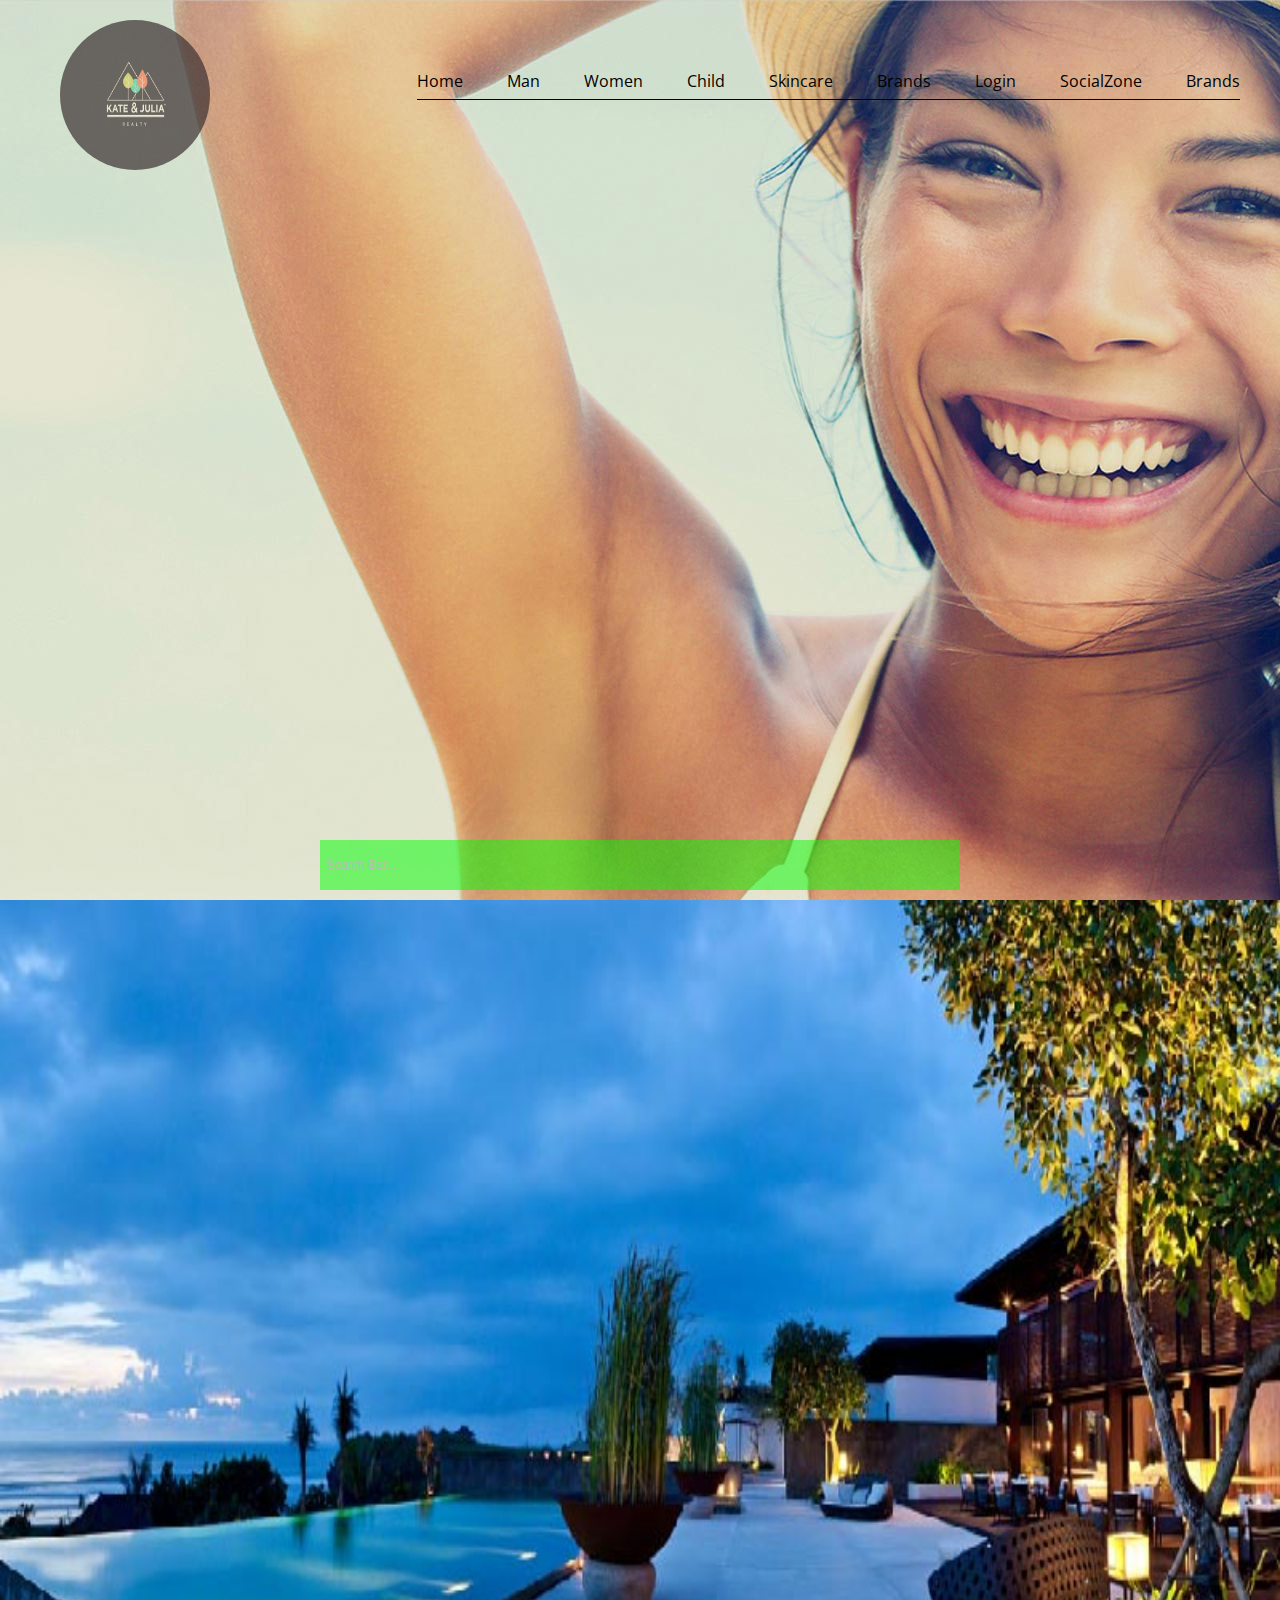
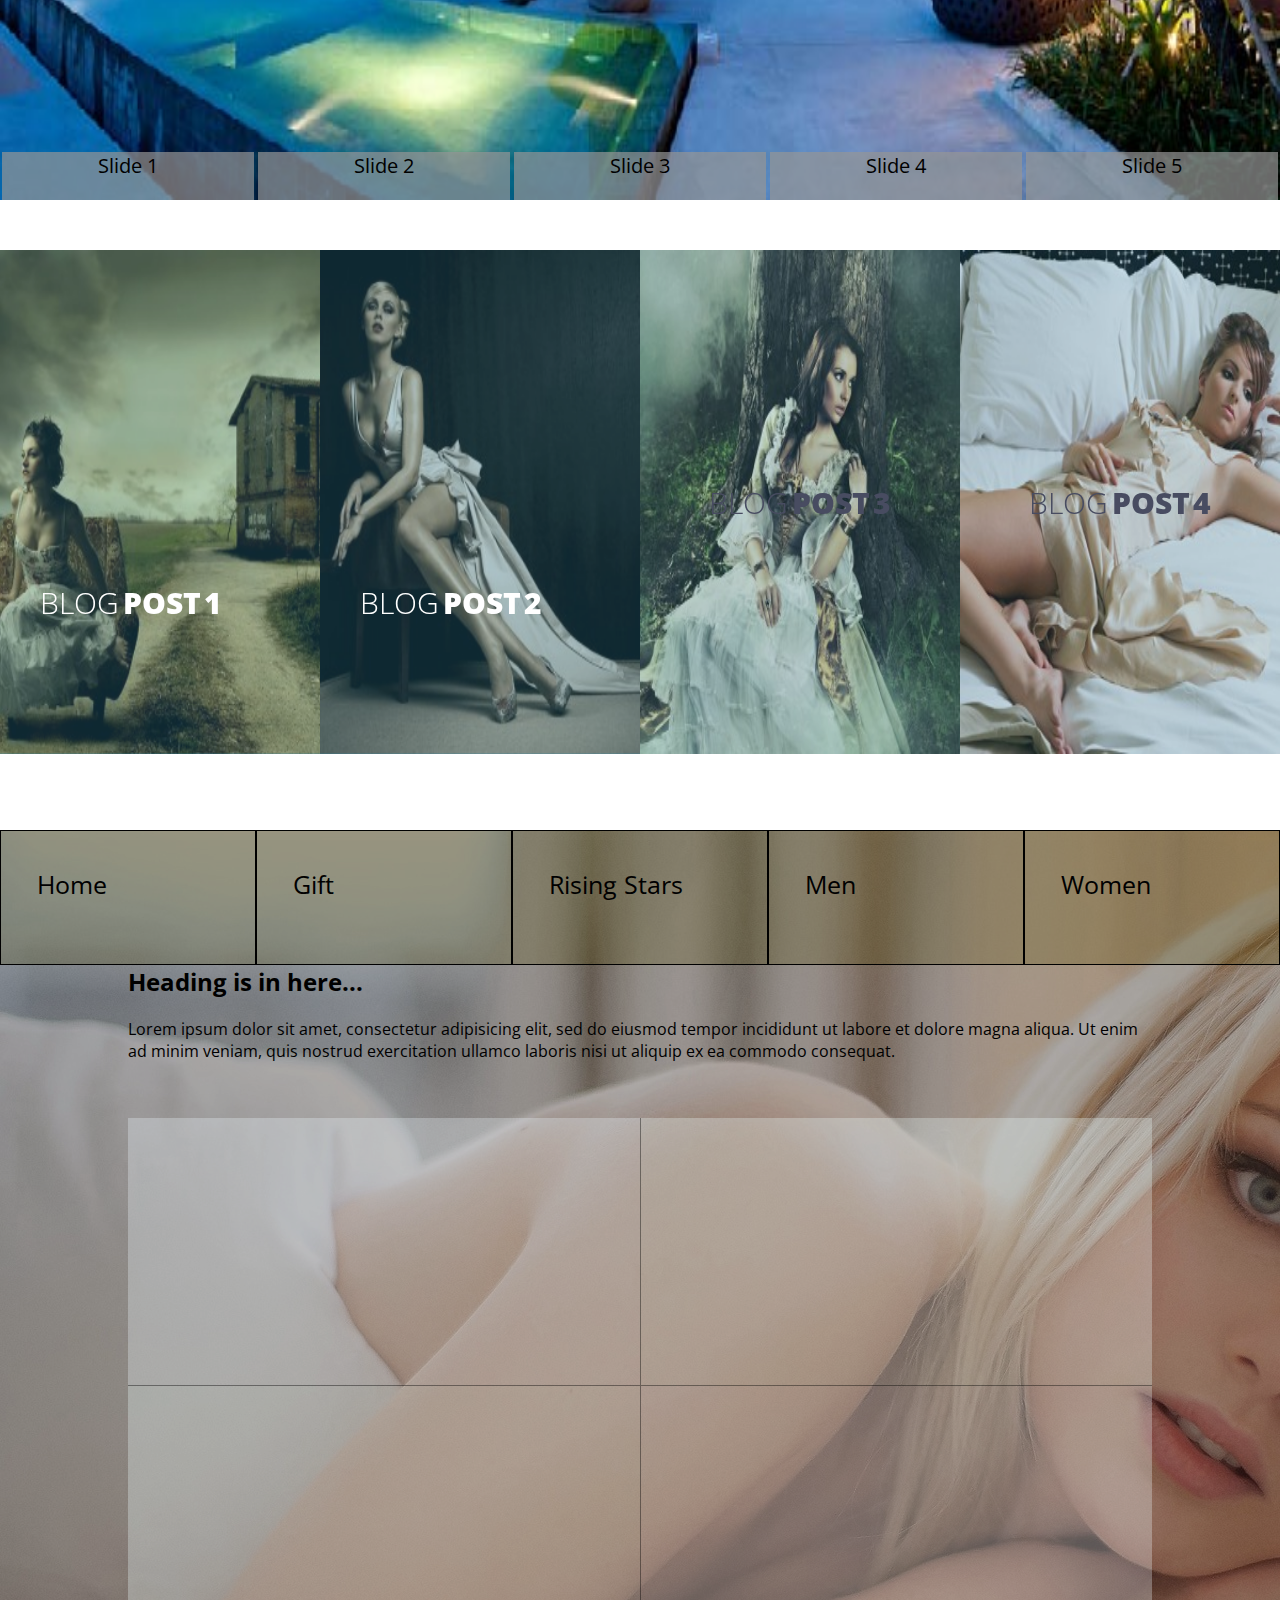
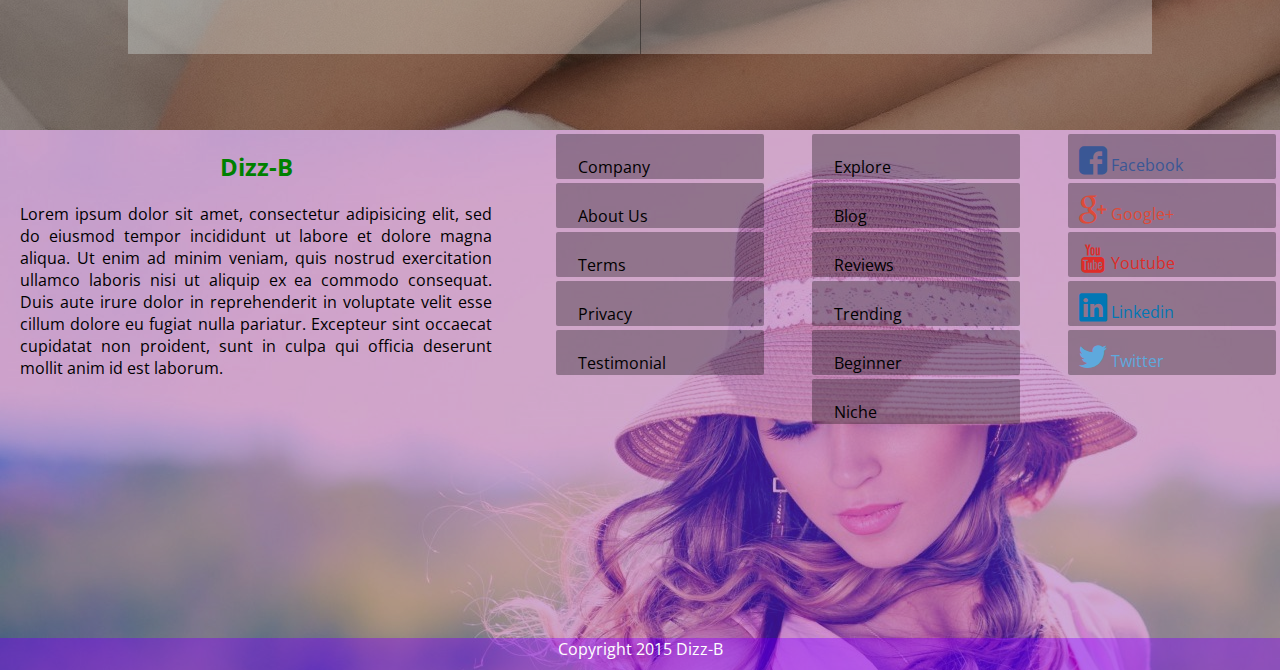
<file: index.html>
<!doctype html>
<html>
<head>
	<title>Test Design</title>
	<link href='http://fonts.googleapis.com/css?family=Open+Sans:300,400,700' rel='stylesheet' type='text/css'>
	<link href='http://fonts.googleapis.com/css?family=Pacifico:400' rel='stylesheet' type='text/css'>
  <link href='http://fonts.googleapis.com/css?family=Open+Sans' rel='stylesheet' type='text/css'>

  <link href='apis/normalize.css' rel='stylesheet' type='text/css'>
  <script type="text/javascript" src="apis/jquery.min.js"></script>
  <script type="text/javascript" src="apis/parallax/parallax.js"></script>

  <link rel="stylesheet" type="text/css" href="apis/blog page 3.css">

 <link rel="stylesheet" type="text/css" href="css/mainpage/mainpage.css">
 <link rel="stylesheet" type="text/css" href="css/mainpage/header.css">
  <link href='css/mainpage/page1-style.css' rel='stylesheet' type='text/css'>
  <link href='css/mainpage/page2-style.css' rel='stylesheet' type='text/css'>
  <link href='css/mainpage/page3-style.css' rel='stylesheet' type='text/css'>
  <link href='css/mainpage/page4-style.css' rel='stylesheet' type='text/css'>
  <link href='css/mainpage/page5-style.css' rel='stylesheet' type='text/css'>
  <link rel="stylesheet" type="text/css" href="MyIcons/flaticon.css">
  <link rel="stylesheet" type="text/css" href="MyIcons/flaticon2.css">
  <link rel="stylesheet" type="text/css" href="css/mainpage/page0-style.css">
  <script type="text/javascript" src="js/page0.js"></script>


</head>
<body>
      <div id="page0">
          <div id="page0-1">
             <form id="contact">
                <input type="text" id="name"placeholder="Name*"  /><br />
                <input type="email" id="email" placeholder="Email*" /><br />
                <input type="text" id="website" placeholder="Website*" /><br/>
                <textarea id="message" placeholder="Message*" rows="7" column="10" /></textarea><br />
                <input type="submit" id="submit" value="SEND LETTER" />
             </form>
          </div>
          <div id="page0-2">
               <img src="img/no.png" />
          </div>   
      </div>

      <div id="page1" >
        <header>
        <div id="page1-maxwidth">
            <div id="logo"><img src="img/logo/logo.jpg"></div>
            <nav id="navigation">
              <ul>
                <li><span>Home</span>
                   <ul>
                     <li><a href="#">Sub Menu</a></li>
                     <li><a href="#">Sub Menu</a></li>
                     <li><a href="#">Sub Menu</a></li>
                     <li><a href="#">Sub Menu</a></li>
                   </ul>
                </li>
                <li>Man</li>
                <li>Women</li>
                <li>Child</li>
                <li><span>Skincare</span>
                      <ul>
                       <li><a href="#">Sub Menu</a></li>
                       <li><a href="#">Sub Menu</a></li>
                       <li><a href="#">Sub Menu</a></li>
                       <li><a href="#">Sub Menu</a></li>
                     </ul>
                </li>
                <li>Brands</li>
                <li id="login">Login</li>
                <li>SocialZone</li>
                <li>Brands</li>
              </ul>
            </nav>

        </div>
        </header>

            <div id="search">
              <input type="search" class="search" value="  Search Bar..." name="some-name"/>
            </div>
      </div>


      <div id="page2" >
        <div id="main" >
            <div id="slideall">
                <div id="slider">
                    <div id="container">
                      <img id="appweakendimg" src="img/page2slider/1.jpg">
                      <img id="homeproductsimg" src="img/page2slider/2.jpg">
                      <img id="homefurnishimg" src="img/page2slider/3.jpg">
                      <img id="philipsimg" src="img/page2slider/4.jpg">
                      <img id="fashionsimg" src="img/page2slider/5.jpg">
                    </div>
                </div>
                <div id="link" style="display:flex;">
                  <div id="appweekend">Slide 1</div>
                  <div id="homeproducts">Slide 2</div>
                  <div id="homefurnish">Slide 3</div>
                  <div id="philips">Slide 4</div>
                  <div id="fashions">Slide 5</div>
                </div>
            </div>
        </div>
  
      </div>
      <div id="page3">
          
          <div id="page3-2">
            <div class="grid">
                    <figure class="effect-lily">
                      <img src="img/page3blog/1.jpg" alt="img1"/>
                      <figcaption>
                        <div>
                          <h2>Blog <span>Post 1</span></h2>
                          <p>The first blog post to be displayed...</p>
                        </div>
                        <a href="#">View more</a>
                      </figcaption>     
                    </figure>

                    <figure class="effect-lily">
                      <img src="img/page3blog/2.jpg" alt="img1"/>
                      <figcaption>
                        <div>
                          <h2>Blog <span>Post 2</span></h2>
                          <p>The second blog post to be displayed...</p>
                        </div>
                        <a href="#">View more</a>
                      </figcaption>     
                    </figure>

                    <figure class="effect-sadie">
                      <img src="img/page3blog/3.jpg" alt="img03"/>
                      <figcaption>
                        <h2>Blog <span>Post 3</span></h2>
                        <p>The third blog post to be displayed...</p>
                        <a href="#">View more</a>
                      </figcaption>     
                    </figure>

                     <figure class="effect-sadie">
                      <img src="img/page3blog/4.jpg" alt="img4"/>
                      <figcaption>
                        <h2>Blog <span>Post 4</span></h2>
                        <p>The fourth blog post to be displayed...</p>
                        <a href="#">View more</a>
                      </figcaption>     
                  </figure>
              </div>
          </div>

      </div>


      <div id="page4">

          <div id="page4-1">
            <div id="page4-1-1">Home</div>
            <div id="page4-1-2">Gift</div>
            <div id="page4-1-3">Rising Stars</div>
            <div id="page4-1-4">Men</div>
            <div id="page4-1-5">Women</div>
          </div>
          <div class="width">
             <div id="page4-2">
                  <h2>Heading is in here...</h2>

                  <p>Lorem ipsum dolor sit amet, consectetur adipisicing elit, sed do eiusmod
                  tempor incididunt ut labore et dolore magna aliqua. Ut enim ad minim veniam,
                  quis nostrud exercitation ullamco laboris nisi ut aliquip ex ea commodo
                  consequat.</p>

            </div>
         
         

          <div id="page4-3">


              <table >
                <tr >

                   <td style="width:50%;height:50%;background-color:rgba(240,248,255,0.3);border-right:1px solid rgba(0,0,0,0.4)"></td>
                   <td style="width:50%;height:50%;background-color:rgba(240,255,255,0.3);"></td>

                </tr>
                <tr >

                   <td style="width:50%;height:50%;background-color:rgba(240,255,255,0.3);border-top:1px solid rgba(0,0,0,0.4);border-right:1px solid rgba(0,0,0,0.4)"></td>
                   <td style="width:50%;height:50%;background-color:rgba(240,248,255,0.3);border-top:1px solid rgba(0,0,0,0.4)"></td>

                </tr>
               </table>  


          </div>
          </div>
      </div>


      <div id="page5">
          <div id="footer">
            <div id="page5-1">
              <h2 >Dizz-B</h2>
              <p >Lorem ipsum dolor sit amet, consectetur adipisicing elit, sed do eiusmod
              tempor incididunt ut labore et dolore magna aliqua. Ut enim ad minim veniam,
              quis nostrud exercitation ullamco laboris nisi ut aliquip ex ea commodo
              consequat. Duis aute irure dolor in reprehenderit in voluptate velit esse
              cillum dolore eu fugiat nulla pariatur. Excepteur sint occaecat cupidatat non
              proident, sunt in culpa qui officia deserunt mollit anim id est laborum.</p>
            </div>

            <div id="page5-2">

              <ul>
                <li >Company</li>
                <li>About Us</li>
                <li>Terms</li>
                <li>Privacy</li>
                <li>Testimonial</li>
              </ul>

            </div>

            <div id="page5-3">

              <ul >
                <li>Explore</li>
                <li>Blog</li>
                <li>Reviews</li>
                <li>Trending</li>
                <li>Beginner</li>
                <li>Niche</li>
              </ul>

            </div>

            <div id="page5-4">

              <ul >
      
                <li class="flaticon2-facebook29" style="color:#3A5795">  Facebook</li>
                <li class="flaticon2-google116" style="color:#DD4B39">  Google+</li>
                <li class="flaticon2-youtube18" style="color:#DE2C28">  Youtube</li>
                <li class="flaticon2-linkedin12" style="color:#0177B5">  Linkedin</li>
                <li class="flaticon2-twitter1" style="color:#5EA9DD">  Twitter</li>
              </ul>

            </div>
         </div>

          <div id="page5-5">
            Copyright 2015 Dizz-B
          </div>
      </div>
	    
</body>
<script type="text/javascript" src="js/page2slider.js"></script>
</html>
</file>
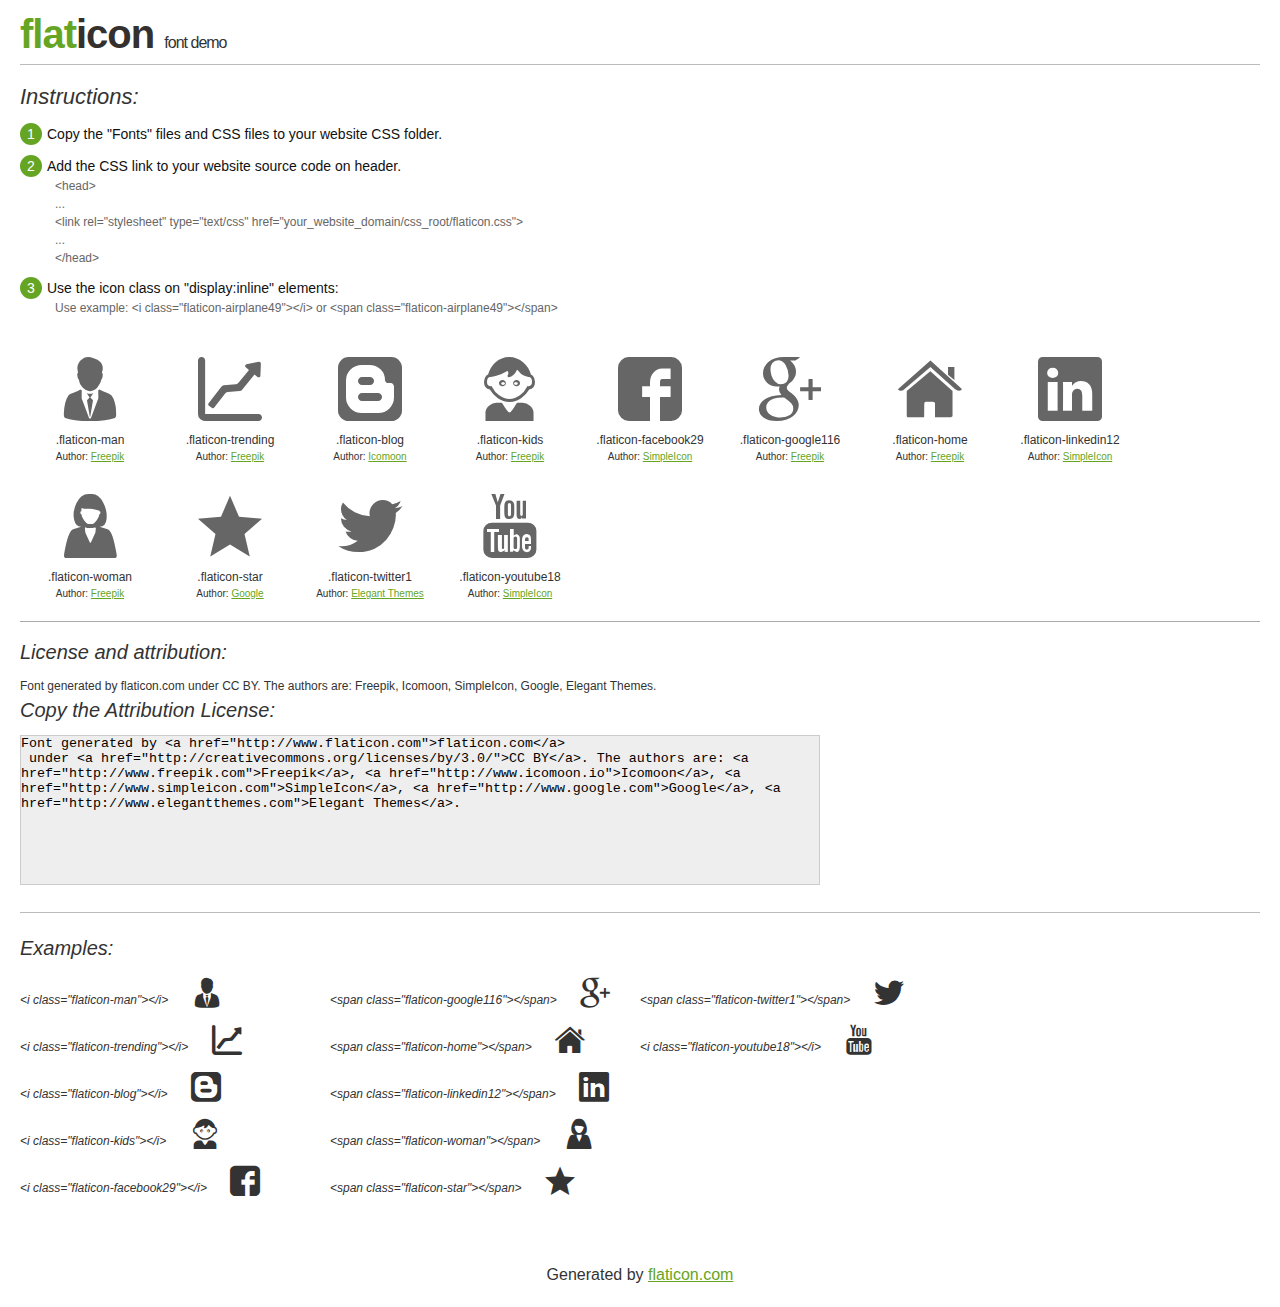
<file: MyIcons/flaticon.html>
<!DOCTYPE html>
<html>

<head>
    <title>Flaticon WebFont</title>
    <link rel="stylesheet" type="text/css" href="flaticon.css">
    <meta charset="UTF-8">
    <style>
    body {
        font-family: sans-serif;
        line-height: 1.5;
        font-size: 16px;
        padding: 20px;
        color:#333;
    }
    * {
        -moz-box-sizing: border-box;
        -webkit-box-sizing: border-box;
        box-sizing: border-box;
        margin: 0;
        padding: 0;
    }
    [class^="flaticon-"]:before, [class*=" flaticon-"]:before, [class^="flaticon-"]:after, [class*=" flaticon-"]:after {
        font-family: Flaticon;
        font-size: 30px;
        font-style: normal;
        margin-left: 20px;
        color: #333;
    }
    .image p {
		font-size: 12px;
		margin: 0px;
		clear: none;
		width: 300px;
		line-height: 40px;
	}
    .text {
        float: left;
        font-size:14px;
        margin-top: 15px;
    }
    .text ul {
        margin-left:0px;
        color:#111;
        margin-bottom:20px;
    }
    .text .ex {
        font-size:12px;
        color:#666;
        margin-left:35px;
        display:block;
    }
    .text ul li {
        margin-top:10px;
        list-style:none;
    }
    .num {
        background:#66A523;
        color:#fff;
        border-radius:20px;
        padding:1px;
        display:inline-block;
        width:22px;
        height:22px;
        text-align:center;
        margin-right: 5px;
    }
    .text ul strong {
        font-weight:normal;
        color:#000;
    }
    .image {
        width: 280px;
        float: left;
        margin-bottom: 15px;
        margin-right: 30px;
    }
    #glyphs {
        clear: both;
    }
    .image p:nth-child(even) i {
        clear: none;
    }
    .glyph {
        display: inline-block;
        width: 120px;
        margin: 10px;
        text-align: center;
        vertical-align: top;
        background: #FFF;
    }
    .glyph .glyph-icon {
        padding: 10px;
        display: block;
        font-family:"Flaticon";
        font-size: 64px;
        line-height: 1;
    }
    .glyph .glyph-icon:before {
        font-size: 64px;
        color: #666;
        margin-left: 0;
    }
    .class-name {
        font-size: 12px;
    }
    .author-name {
		font-size: 10px;
	}
	a{
		color: #66A523;
	}
    .instructions {
        font-style:italic;
        font-size:22px;
        margin-bottom:10px;
    }
    .iconsuse {
        font-size:22px;
        font-style:italic;
        padding-top:20px;
        margin-top:20px;
        border-top:1px solid #bbb;
    }
    .usetitle {
        margin-bottom: 10px;
        font-size: 20px;
        font-style: italic;
    }
    .class-name:last-child {
        font-size: 10px;
        color:#888;
    }
    .class-name:last-child a {
        font-size: 10px;
        color:#555;
    }
    .class-name:last-child a:hover {
        color:#66A523;
    }
    .glyph > input {
        display: block;
        width: 100px;
        margin: 5px auto;
        text-align: center;
        font-size: 12px;
        cursor: text;
    }
    .glyph > input.icon-input {
        font-family:"Flaticon";
        font-size: 16px;
        margin-bottom: 10px;
    }
    h1.logo {
        font-size: 40px;
        letter-spacing: -1px;
        margin-top: -16px;
        text-transform: lowercase;
        border-bottom:1px solid #bbb;
    }
    h1.logo strong {
        font-size: 16px;
        font-family:sans-serif;
        font-weight:normal;
        color:#333;
    }
    h1.logo a {
        color:#34302d;
        text-decoration: none;
    }
    h1.logo a span {
        color:#66A523;
    }
    #footer {
        padding-top:40px;
        clear:both;
        text-align:center;
    }
    #footer a {
        color:#66A523;
    }
    textarea {
		margin: 0px;
		width: 800px;
		height: 150px;
		border: 1px solid #CCC;
		resize: none;
		background: #EEE;
    }
    .author-link, .attrDiv a{
    	font-size: 12px;
    	color: #333;
    	text-decoration: none;
    }
    .external {
    	display: block;
    }
    .attrDiv {
		font-size: 12px;
	}
    .attribution {
        border-top: 1px solid #AAA;
        margin: 10px 0;
        padding-top: 15px;
    }
    </style>
</head>

<body>
    <header>
        <h1 class="logo">
            <a href="http://www.flaticon.com">
                <span>FLAT</span>ICON</a>
            <strong>Font Demo</strong>
        </h1>
    </header>

    <section class="demo">
        <div class="text">

            <div class="instructions">Instructions:</div>

            <ul>
                <li>
                    <p>
                        <span class="num">1</span>Copy the "Fonts" files and CSS files to your website CSS folder.
                </li>
                <li>
                    <p>
                        <span class="num">2</span>Add the CSS link to your website source code on header.
                        <br />
                        <span class="ex">&lt;head&gt;
                            <br/>...
                            <br/>&lt;link rel="stylesheet" type="text/css" href="your_website_domain/css_root/flaticon.css"&gt;
                            <br/>...
                            <br/>&lt;/head&gt;</span>
                </li>

                <li>
                    <p>
                        <span class="num">3</span>Use the icon class on "display:inline" elements:
                        <br />
                        <span class="ex">Use example: &lt;i class=&quot;flaticon-airplane49&quot;&gt;&lt;/i&gt; or &lt;span class=&quot;flaticon-airplane49&quot;&gt;&lt;/span&gt;</span>
                </li>
            </ul>
        </div>

    </section>

    <section id="glyphs"><div class="glyph">
		<div class="glyph-icon flaticon-man"></div>
		<div class="class-name">.flaticon-man</div><div class="author-name">Author: <a href="http://www.flaticon.com/free-icon/man-in-suit-and-tie_3729">Freepik</a></div></div><div class="glyph">
		<div class="glyph-icon flaticon-trending"></div>
		<div class="class-name">.flaticon-trending</div><div class="author-name">Author: <a href="http://www.flaticon.com/free-icon/ascending-line-graphic-of-business-stats_60504">Freepik</a></div></div><div class="glyph">
		<div class="glyph-icon flaticon-blog"></div>
		<div class="class-name">.flaticon-blog</div><div class="author-name">Author: <a href="http://www.flaticon.com/free-icon/blogger-logo-in-a-rounded-square_24220">Icomoon</a></div></div><div class="glyph">
		<div class="glyph-icon flaticon-kids"></div>
		<div class="class-name">.flaticon-kids</div><div class="author-name">Author: <a href="http://www.flaticon.com/free-icon/child-with-black-t-shirt_56964">Freepik</a></div></div><div class="glyph">
		<div class="glyph-icon flaticon-facebook29"></div>
		<div class="class-name">.flaticon-facebook29</div><div class="author-name">Author: <a href="http://www.flaticon.com/free-icon/facebook-logo_33702">SimpleIcon</a></div></div><div class="glyph">
		<div class="glyph-icon flaticon-google116"></div>
		<div class="class-name">.flaticon-google116</div><div class="author-name">Author: <a href="http://www.flaticon.com/free-icon/google-plus-logo_59490">Freepik</a></div></div><div class="glyph">
		<div class="glyph-icon flaticon-home"></div>
		<div class="class-name">.flaticon-home</div><div class="author-name">Author: <a href="http://www.flaticon.com/free-icon/home-page_2144">Freepik</a></div></div><div class="glyph">
		<div class="glyph-icon flaticon-linkedin12"></div>
		<div class="class-name">.flaticon-linkedin12</div><div class="author-name">Author: <a href="http://www.flaticon.com/free-icon/linkedin-logo_34405">SimpleIcon</a></div></div><div class="glyph">
		<div class="glyph-icon flaticon-woman"></div>
		<div class="class-name">.flaticon-woman</div><div class="author-name">Author: <a href="http://www.flaticon.com/free-icon/female-user-management_70554">Freepik</a></div></div><div class="glyph">
		<div class="glyph-icon flaticon-star"></div>
		<div class="class-name">.flaticon-star</div><div class="author-name">Author: <a href="http://www.flaticon.com/free-icon/mark-as-favorite-star_60973">Google</a></div></div><div class="glyph">
		<div class="glyph-icon flaticon-twitter1"></div>
		<div class="class-name">.flaticon-twitter1</div><div class="author-name">Author: <a href="http://www.flaticon.com/free-icon/twitter-logo-silhouette_8800">Elegant Themes</a></div></div><div class="glyph">
		<div class="glyph-icon flaticon-youtube18"></div>
		<div class="class-name">.flaticon-youtube18</div><div class="author-name">Author: <a href="http://www.flaticon.com/free-icon/youtube-logo_33671">SimpleIcon</a></div></div></section>

<section class="attribution">

	<div class="usetitle">License and attribution:</div><div class="attrDiv">Font generated by <a href="http://www.flaticon.com">flaticon.com</a>
 under <a href="http://creativecommons.org/licenses/by/3.0/">CC BY</a>. The authors are: <a href="http://www.freepik.com">Freepik</a>, <a href="http://www.icomoon.io">Icomoon</a>, <a href="http://www.simpleicon.com">SimpleIcon</a>, <a href="http://www.google.com">Google</a>, <a href="http://www.elegantthemes.com">Elegant Themes</a>.</div><div class="usetitle">Copy the Attribution License:</div>

<textarea onclick="this.focus();this.select();">Font generated by &lt;a href=&quot;http://www.flaticon.com&quot;&gt;flaticon.com&lt;/a&gt;
 under &lt;a href=&quot;http://creativecommons.org/licenses/by/3.0/&quot;&gt;CC BY&lt;/a&gt;. The authors are: &lt;a href=&quot;http://www.freepik.com&quot;&gt;Freepik&lt;/a&gt;, &lt;a href=&quot;http://www.icomoon.io&quot;&gt;Icomoon&lt;/a&gt;, &lt;a href=&quot;http://www.simpleicon.com&quot;&gt;SimpleIcon&lt;/a&gt;, &lt;a href=&quot;http://www.google.com&quot;&gt;Google&lt;/a&gt;, &lt;a href=&quot;http://www.elegantthemes.com&quot;&gt;Elegant Themes&lt;/a&gt;.</textarea>

</section>

<section class="iconsuse">
    	<div class="usetitle">Examples:</div>
		<div class="image"><p>&lt;i class=&quot;flaticon-man&quot;&gt;&lt;/i&gt; <i class="flaticon-man"></i></p><p>&lt;i class=&quot;flaticon-trending&quot;&gt;&lt;/i&gt; <i class="flaticon-trending"></i></p><p>&lt;i class=&quot;flaticon-blog&quot;&gt;&lt;/i&gt; <i class="flaticon-blog"></i></p><p>&lt;i class=&quot;flaticon-kids&quot;&gt;&lt;/i&gt; <i class="flaticon-kids"></i></p><p>&lt;i class=&quot;flaticon-facebook29&quot;&gt;&lt;/i&gt; <i class="flaticon-facebook29"></i></p></div><div class="image"><p>&lt;span class=&quot;flaticon-google116&quot;&gt;&lt;/span&gt; <span class="flaticon-google116"></span></p><p>&lt;span class=&quot;flaticon-home&quot;&gt;&lt;/span&gt; <span class="flaticon-home"></span></p><p>&lt;span class=&quot;flaticon-linkedin12&quot;&gt;&lt;/span&gt; <span class="flaticon-linkedin12"></span></p><p>&lt;span class=&quot;flaticon-woman&quot;&gt;&lt;/span&gt; <span class="flaticon-woman"></span></p><p>&lt;span class=&quot;flaticon-star&quot;&gt;&lt;/span&gt; <span class="flaticon-star"></span></p></div><div class="image"><p>&lt;span class=&quot;flaticon-twitter1&quot;&gt;&lt;/span&gt; <span class="flaticon-twitter1"></span></p><p>&lt;i class=&quot;flaticon-youtube18&quot;&gt;&lt;/i&gt; <i class="flaticon-youtube18"></i></p></div>
</section>
<div id="footer">
    <div>Generated by <a href="http://www.flaticon.com">flaticon.com</a>
    </div>
</div>
	</body>
</html>
</file>
<file: apis/blog page 3.css>
.grid {
	position: relative;
	list-style: none;
	text-align: center;
}

/* Common style */
.grid figure {
	margin: 0;
	position: relative;
	float: left;
	overflow: hidden;
	width: 25%;
	height: 100%;
	background: #3085a3;
	text-align: center;
	cursor: pointer;
}

.grid figure img {
	position: relative;
	display: block;
	min-height: 100%;
	max-width: 100%;
	opacity: 0.8;
}

.grid figure figcaption {
	padding: 2em;
	color: #fff;
	text-transform: uppercase;
	font-size: 1.25em;
	-webkit-backface-visibility: hidden;
	backface-visibility: hidden;
}

.grid figure figcaption::before,
.grid figure figcaption::after {
	pointer-events: none;
}

.grid figure figcaption,
.grid figure figcaption > a {
	position: absolute;
	top: 0;
	left: 0;
	width: 100%;
	height: 100%;
}

/* Anchor will cover the whole item by default */
/* For some effects it will show as a button */
.grid figure figcaption > a {
	z-index: 1000;
	text-indent: 200%;
	white-space: nowrap;
	font-size: 0;
	opacity: 0;
}

.grid figure h2 {
	word-spacing: -0.15em;
	font-weight: 300;
}

.grid figure h2 span {
	font-weight: 800;
}

.grid figure h2,
.grid figure p {
	margin: 0;
}

.grid figure p {
	letter-spacing: 1px;
	font-size: 68.5%;
}

/* Individual effects */

/*---------------*/
/***** Lily *****/
/*---------------*/

figure.effect-lily img {
	max-width: none;
	width: -webkit-calc(100% + 50px);
	width: calc(100% + 50px);
	opacity: 0.7;
	-webkit-transition: opacity 0.35s, -webkit-transform 0.35s;
	transition: opacity 0.35s, transform 0.35s;
	-webkit-transform: translate3d(-40px,0, 0);
	transform: translate3d(-40px,0,0);
}

figure.effect-lily figcaption {
	text-align: left;
}

figure.effect-lily figcaption > div {
	position: absolute;
	bottom: 0;
	left: 0;
	padding: 2em;
	width: 100%;
	height: 50%;
}

figure.effect-lily h2,
figure.effect-lily p {
	-webkit-transform: translate3d(0,40px,0);
	transform: translate3d(0,40px,0);
}

figure.effect-lily h2 {
	-webkit-transition: -webkit-transform 0.35s;
	transition: transform 0.35s;
}

figure.effect-lily p {
	color: rgba(255,255,255,0.8);
	opacity: 0;
	-webkit-transition: opacity 0.2s, -webkit-transform 0.35s;
	transition: opacity 0.2s, transform 0.35s;
}

figure.effect-lily:hover img,
figure.effect-lily:hover p {
	opacity: 1;
}

figure.effect-lily:hover img,
figure.effect-lily:hover h2,
figure.effect-lily:hover p {
	-webkit-transform: translate3d(0,0,0);
	transform: translate3d(0,0,0);
}

figure.effect-lily:hover p {
	-webkit-transition-delay: 0.05s;
	transition-delay: 0.05s;
	-webkit-transition-duration: 0.35s;
	transition-duration: 0.35s;
}

/*---------------*/
/***** Sadie *****/
/*---------------*/

figure.effect-sadie figcaption::before {
	position: absolute;
	top: 0;
	left: 0;
	width: 100%;
	height: 100%;
	background: -webkit-linear-gradient(top, rgba(72,76,97,0) 0%, rgba(72,76,97,0.8) 75%);
	background: linear-gradient(to bottom, rgba(72,76,97,0) 0%, rgba(72,76,97,0.8) 75%);
	content: '';
	opacity: 0;
	-webkit-transform: translate3d(0,50%,0);
	transform: translate3d(0,50%,0);
}

figure.effect-sadie h2 {
	position: absolute;
	top: 50%;
	left: 0;
	width: 100%;
	color: #484c61;
	-webkit-transition: -webkit-transform 0.35s, color 0.35s;
	transition: transform 0.35s, color 0.35s;
	-webkit-transform: translate3d(0,-50%,0);
	transform: translate3d(0,-50%,0);
}

figure.effect-sadie figcaption::before,
figure.effect-sadie p {
	-webkit-transition: opacity 0.35s, -webkit-transform 0.35s;
	transition: opacity 0.35s, transform 0.35s;
}

figure.effect-sadie p {
	position: absolute;
	bottom: 0;
	left: 0;
	padding: 2em;
	width: 100%;
	opacity: 0;
	-webkit-transform: translate3d(0,10px,0);
	transform: translate3d(0,10px,0);
}

figure.effect-sadie:hover h2 {
	color: #fff;
	-webkit-transform: translate3d(0,-50%,0) translate3d(0,-40px,0);
	transform: translate3d(0,-50%,0) translate3d(0,-40px,0);
}

figure.effect-sadie:hover figcaption::before ,
figure.effect-sadie:hover p {
	opacity: 1;
	-webkit-transform: translate3d(0,0,0);
	transform: translate3d(0,0,0);
}

/*---------------*/
/***** Roxy *****/
/*---------------*/

figure.effect-roxy {
	background: -webkit-linear-gradient(45deg, #ff89e9 0%, #05abe0 100%);
	background: linear-gradient(45deg, #ff89e9 0%,#05abe0 100%);
}

figure.effect-roxy img {
	max-width: none;
	width: -webkit-calc(100% + 60px);
	width: calc(100% + 60px);
	-webkit-transition: opacity 0.35s, -webkit-transform 0.35s;
	transition: opacity 0.35s, transform 0.35s;
	-webkit-transform: translate3d(-50px,0,0);
	transform: translate3d(-50px,0,0);
}

figure.effect-roxy figcaption::before {
	position: absolute;
	top: 30px;
	right: 30px;
	bottom: 30px;
	left: 30px;
	border: 1px solid #fff;
	content: '';
	opacity: 0;
	-webkit-transition: opacity 0.35s, -webkit-transform 0.35s;
	transition: opacity 0.35s, transform 0.35s;
	-webkit-transform: translate3d(-20px,0,0);
	transform: translate3d(-20px,0,0);
}

figure.effect-roxy figcaption {
	padding: 3em;
	text-align: left;
}

figure.effect-roxy h2 {
	padding: 30% 0 10px 0;
}

figure.effect-roxy p {
	opacity: 0;
	-webkit-transition: opacity 0.35s, -webkit-transform 0.35s;
	transition: opacity 0.35s, transform 0.35s;
	-webkit-transform: translate3d(-10px,0,0);
	transform: translate3d(-10px,0,0);
}

figure.effect-roxy:hover img {
	opacity: 0.7;
	-webkit-transform: translate3d(0,0,0);
	transform: translate3d(0,0,0);
}

figure.effect-roxy:hover figcaption::before,
figure.effect-roxy:hover p {
	opacity: 1;
	-webkit-transform: translate3d(0,0,0);
	transform: translate3d(0,0,0);
}

/*---------------*/
/***** Bubba *****/
/*---------------*/

figure.effect-bubba {
	background: #9e5406;
}

figure.effect-bubba img {
	opacity: 0.7;
	-webkit-transition: opacity 0.35s;
	transition: opacity 0.35s;
}

figure.effect-bubba:hover img {
	opacity: 0.4;
}

figure.effect-bubba figcaption::before,
figure.effect-bubba figcaption::after {
	position: absolute;
	top: 30px;
	right: 30px;
	bottom: 30px;
	left: 30px;
	content: '';
	opacity: 0;
	-webkit-transition: opacity 0.35s, -webkit-transform 0.35s;
	transition: opacity 0.35s, transform 0.35s;
}

figure.effect-bubba figcaption::before {
	border-top: 1px solid #fff;
	border-bottom: 1px solid #fff;
	-webkit-transform: scale(0,1);
	transform: scale(0,1);
}

figure.effect-bubba figcaption::after {
	border-right: 1px solid #fff;
	border-left: 1px solid #fff;
	-webkit-transform: scale(1,0);
	transform: scale(1,0);
}

figure.effect-bubba h2 {
	padding-top: 30%;
	-webkit-transition: -webkit-transform 0.35s;
	transition: transform 0.35s;
	-webkit-transform: translate3d(0,-20px,0);
	transform: translate3d(0,-20px,0);
}

figure.effect-bubba p {
	padding: 20px 2.5em;
	opacity: 0;
	-webkit-transition: opacity 0.35s, -webkit-transform 0.35s;
	transition: opacity 0.35s, transform 0.35s;
	-webkit-transform: translate3d(0,20px,0);
	transform: translate3d(0,20px,0);
}

figure.effect-bubba:hover figcaption::before,
figure.effect-bubba:hover figcaption::after {
	opacity: 1;
	-webkit-transform: scale(1);
	transform: scale(1);
}

figure.effect-bubba:hover h2,
figure.effect-bubba:hover p {
	opacity: 1;
	-webkit-transform: translate3d(0,0,0);
	transform: translate3d(0,0,0);
}

/*---------------*/
/***** Romeo *****/
/*---------------*/

figure.effect-romeo {
	-webkit-perspective: 1000px;
	perspective: 1000px;
}

figure.effect-romeo img {
	-webkit-transition: opacity 0.35s, -webkit-transform 0.35s;
	transition: opacity 0.35s, transform 0.35s;
	-webkit-transform: translate3d(0,0,300px);
	transform: translate3d(0,0,300px);
}

figure.effect-romeo:hover img {
	opacity: 0.6;
	-webkit-transform: translate3d(0,0,0);
	transform: translate3d(0,0,0);
}

figure.effect-romeo figcaption::before,
figure.effect-romeo figcaption::after {
	position: absolute;
	top: 50%;
	left: 50%;
	width: 80%;
	height: 1px;
	background: #fff;
	content: '';
	-webkit-transition: opacity 0.35s, -webkit-transform 0.35s;
	transition: opacity 0.35s, transform 0.35s;
	-webkit-transform: translate3d(-50%,-50%,0);
	transform: translate3d(-50%,-50%,0);
}

figure.effect-romeo:hover figcaption::before {
	opacity: 0.5;
	-webkit-transform: translate3d(-50%,-50%,0) rotate(45deg);
	transform: translate3d(-50%,-50%,0) rotate(45deg);
}

figure.effect-romeo:hover figcaption::after {
	opacity: 0.5;
	-webkit-transform: translate3d(-50%,-50%,0) rotate(-45deg);
	transform: translate3d(-50%,-50%,0) rotate(-45deg);
}

figure.effect-romeo h2,
figure.effect-romeo p {
	position: absolute;
	top: 50%;
	left: 0;
	width: 100%;
	-webkit-transition: -webkit-transform 0.35s;
	transition: transform 0.35s;
}

figure.effect-romeo h2 {
	-webkit-transform: translate3d(0,-50%,0) translate3d(0,-150%,0);
	transform: translate3d(0,-50%,0) translate3d(0,-150%,0);
}

figure.effect-romeo p {
	padding: 0.25em 2em;
	-webkit-transform: translate3d(0,-50%,0) translate3d(0,150%,0);
	transform: translate3d(0,-50%,0) translate3d(0,150%,0);
}

figure.effect-romeo:hover h2 {
	-webkit-transform: translate3d(0,-50%,0) translate3d(0,-100%,0);
	transform: translate3d(0,-50%,0) translate3d(0,-100%,0);
}

figure.effect-romeo:hover p {
	-webkit-transform: translate3d(0,-50%,0) translate3d(0,100%,0);
	transform: translate3d(0,-50%,0) translate3d(0,100%,0);
}

/*---------------*/
/***** Layla *****/
/*---------------*/

figure.effect-layla {
	background: #18a367;
}

figure.effect-layla img {
	height: 390px;
}

figure.effect-layla figcaption {
	padding: 3em;
}

figure.effect-layla figcaption::before,
figure.effect-layla figcaption::after {
	position: absolute;
	content: '';
	opacity: 0;
}

figure.effect-layla figcaption::before {
	top: 50px;
	right: 30px;
	bottom: 50px;
	left: 30px;
	border-top: 1px solid #fff;
	border-bottom: 1px solid #fff;
	-webkit-transform: scale(0,1);
	transform: scale(0,1);
	-webkit-transform-origin: 0 0;
	transform-origin: 0 0;
}

figure.effect-layla figcaption::after {
	top: 30px;
	right: 50px;
	bottom: 30px;
	left: 50px;
	border-right: 1px solid #fff;
	border-left: 1px solid #fff;
	-webkit-transform: scale(1,0);
	transform: scale(1,0);
	-webkit-transform-origin: 100% 0;
	transform-origin: 100% 0;
}

figure.effect-layla h2 {
	padding-top: 26%;
	-webkit-transition: -webkit-transform 0.35s;
	transition: transform 0.35s;
}

figure.effect-layla p {
	padding: 0.5em 2em;
	text-transform: none;
	opacity: 0;
	-webkit-transform: translate3d(0,-10px,0);
	transform: translate3d(0,-10px,0);
}

figure.effect-layla img,
figure.effect-layla h2 {
	-webkit-transform: translate3d(0,-30px,0);
	transform: translate3d(0,-30px,0);
}

figure.effect-layla img,
figure.effect-layla figcaption::before,
figure.effect-layla figcaption::after,
figure.effect-layla p {
	-webkit-transition: opacity 0.35s, -webkit-transform 0.35s;
	transition: opacity 0.35s, transform 0.35s;
}

figure.effect-layla:hover img {
	opacity: 0.7;
	-webkit-transform: translate3d(0,0,0);
	transform: translate3d(0,0,0);
}

figure.effect-layla:hover figcaption::before,
figure.effect-layla:hover figcaption::after {
	opacity: 1;
	-webkit-transform: scale(1);
	transform: scale(1);
}

figure.effect-layla:hover h2,
figure.effect-layla:hover p {
	opacity: 1;
	-webkit-transform: translate3d(0,0,0);
	transform: translate3d(0,0,0);
}

figure.effect-layla:hover figcaption::after,
figure.effect-layla:hover h2,
figure.effect-layla:hover p,
figure.effect-layla:hover img {
	-webkit-transition-delay: 0.15s;
	transition-delay: 0.15s;
}

/*---------------*/
/***** Honey *****/
/*---------------*/

figure.effect-honey {
	background: #4a3753;
}

figure.effect-honey img {
	opacity: 0.9;
	-webkit-transition: opacity 0.35s;
	transition: opacity 0.35s;
}

figure.effect-honey:hover img {
	opacity: 0.5;
}

figure.effect-honey figcaption::before {
	position: absolute;
	bottom: 0;
	left: 0;
	width: 100%;
	height: 10px;
	background: #fff;
	content: '';
	-webkit-transform: translate3d(0,10px,0);
	transform: translate3d(0,10px,0);
}

figure.effect-honey h2 {
	position: absolute;
	bottom: 0;
	left: 0;
	padding: 1em 1.5em;
	width: 100%;
	text-align: left;
	-webkit-transform: translate3d(0,-30px,0);
	transform: translate3d(0,-30px,0);
}

figure.effect-honey h2 i {
	font-style: normal;
	opacity: 0;
	-webkit-transition: opacity 0.35s, -webkit-transform 0.35s;
	transition: opacity 0.35s, transform 0.35s;
	-webkit-transform: translate3d(0,-30px,0);
	transform: translate3d(0,-30px,0);
}

figure.effect-honey figcaption::before,
figure.effect-honey h2 {
	-webkit-transition: -webkit-transform 0.35s;
	transition: transform 0.35s;
}

figure.effect-honey:hover figcaption::before,
figure.effect-honey:hover h2,
figure.effect-honey:hover h2 i {
	opacity: 1;
	-webkit-transform: translate3d(0,0,0);
	transform: translate3d(0,0,0);
}

/*---------------*/
/***** Oscar *****/
/*---------------*/

figure.effect-oscar {
	background: -webkit-linear-gradient(45deg, #22682a 0%, #9b4a1b 40%, #3a342a 100%);
	background: linear-gradient(45deg, #22682a 0%,#9b4a1b 40%,#3a342a 100%);
}

figure.effect-oscar img {
	opacity: 0.9;
	-webkit-transition: opacity 0.35s;
	transition: opacity 0.35s;
}

figure.effect-oscar figcaption {
	padding: 3em;
	background-color: rgba(58,52,42,0.7);
	-webkit-transition: background-color 0.35s;
	transition: background-color 0.35s;
}

figure.effect-oscar figcaption::before {
	position: absolute;
	top: 30px;
	right: 30px;
	bottom: 30px;
	left: 30px;
	border: 1px solid #fff;
	content: '';
}

figure.effect-oscar h2 {
	margin: 20% 0 10px 0;
	-webkit-transition: -webkit-transform 0.35s;
	transition: transform 0.35s;
	-webkit-transform: translate3d(0,100%,0);
	transform: translate3d(0,100%,0);
}

figure.effect-oscar figcaption::before,
figure.effect-oscar p {
	opacity: 0;
	-webkit-transition: opacity 0.35s, -webkit-transform 0.35s;
	transition: opacity 0.35s, transform 0.35s;
	-webkit-transform: scale(0);
	transform: scale(0);
}

figure.effect-oscar:hover h2 {
	-webkit-transform: translate3d(0,0,0);
	transform: translate3d(0,0,0);
}

figure.effect-oscar:hover figcaption::before,
figure.effect-oscar:hover p {
	opacity: 1;
	-webkit-transform: scale(1);
	transform: scale(1);
}

figure.effect-oscar:hover figcaption {
	background-color: rgba(58,52,42,0);
}

figure.effect-oscar:hover img {
	opacity: 0.4;
}

/*---------------*/
/***** Marley *****/
/*---------------*/

figure.effect-marley figcaption {
	text-align: right;
}

figure.effect-marley h2,
figure.effect-marley p {
	position: absolute;
	right: 30px;
	left: 30px;
	padding: 10px 0;
}


figure.effect-marley p {
	bottom: 30px;
	line-height: 1.5;
	-webkit-transform: translate3d(0,100%,0);
	transform: translate3d(0,100%,0);
}

figure.effect-marley h2 {
	top: 30px;
	-webkit-transition: -webkit-transform 0.35s;
	transition: transform 0.35s;
	-webkit-transform: translate3d(0,20px,0);
	transform: translate3d(0,20px,0);
}

figure.effect-marley:hover h2 {
	-webkit-transform: translate3d(0,0,0);
	transform: translate3d(0,0,0);
}

figure.effect-marley h2::after {
	position: absolute;
	top: 100%;
	left: 0;
	width: 100%;
	height: 4px;
	background: #fff;
	content: '';
	-webkit-transform: translate3d(0,40px,0);
	transform: translate3d(0,40px,0);
}

figure.effect-marley h2::after,
figure.effect-marley p {
	opacity: 0;
	-webkit-transition: opacity 0.35s, -webkit-transform 0.35s;
	transition: opacity 0.35s, transform 0.35s;
}

figure.effect-marley:hover h2::after,
figure.effect-marley:hover p {
	opacity: 1;
	-webkit-transform: translate3d(0,0,0);
	transform: translate3d(0,0,0);
}

/*---------------*/
/***** Ruby *****/
/*---------------*/

figure.effect-ruby {
	background-color: #17819c;
}

figure.effect-ruby img {
	opacity: 0.7;
	-webkit-transition: opacity 0.35s, -webkit-transform 0.35s;
	transition: opacity 0.35s, transform 0.35s;
	-webkit-transform: scale(1.15);
	transform: scale(1.15);
}

figure.effect-ruby:hover img {
	opacity: 0.5;
	-webkit-transform: scale(1);
	transform: scale(1);
}

figure.effect-ruby h2 {
	margin-top: 20%;
	-webkit-transition: -webkit-transform 0.35s;
	transition: transform 0.35s;
	-webkit-transform: translate3d(0,20px,0);
	transform: translate3d(0,20px,0);
}

figure.effect-ruby p {
	margin: 1em 0 0;
	padding: 3em;
	border: 1px solid #fff;
	opacity: 0;
	-webkit-transition: opacity 0.35s, -webkit-transform 0.35s;
	transition: opacity 0.35s, transform 0.35s;
	-webkit-transform: translate3d(0,20px,0) scale(1.1);
	transform: translate3d(0,20px,0) scale(1.1);
} 

figure.effect-ruby:hover h2 {
	-webkit-transform: translate3d(0,0,0);
	transform: translate3d(0,0,0);
}

figure.effect-ruby:hover p {
	opacity: 1;
	-webkit-transform: translate3d(0,0,0) scale(1);
	transform: translate3d(0,0,0) scale(1);
}

/*---------------*/
/***** Milo *****/
/*---------------*/

figure.effect-milo {
	background: #2e5d5a;
}

figure.effect-milo img {
	max-width: none;
	width: -webkit-calc(100% + 60px);
	width: calc(100% + 60px);
	opacity: 1;
	-webkit-transition: opacity 0.35s, -webkit-transform 0.35s;
	transition: opacity 0.35s, transform 0.35s;
	-webkit-transform: translate3d(-30px,0,0) scale(1.12);
	transform: translate3d(-30px,0,0) scale(1.12);
	-webkit-backface-visibility: hidden;
	backface-visibility: hidden;
}

figure.effect-milo:hover img {
	opacity: 0.5;
	-webkit-transform: translate3d(0,0,0) scale(1);
	transform: translate3d(0,0,0) scale(1);
}

figure.effect-milo h2 {
	position: absolute;
	right: 0;
	bottom: 0;
	padding: 1em 1.2em;
}

figure.effect-milo p {
	padding: 0 10px 0 0;
	width: 50%;
	border-right: 1px solid #fff;
	text-align: right;
	opacity: 0;
	-webkit-transition: opacity 0.35s, -webkit-transform 0.35s;
	transition: opacity 0.35s, transform 0.35s;
	-webkit-transform: translate3d(-40px,0,0);
	transform: translate3d(-40px,0,0);
}

figure.effect-milo:hover p {
	opacity: 1;
	-webkit-transform: translate3d(0,0,0);
	transform: translate3d(0,0,0);
}

/*---------------*/
/***** Dexter *****/
/*---------------*/

figure.effect-dexter {
	background: -webkit-linear-gradient(top, rgba(37,141,200,1) 0%, rgba(104,60,19,1) 100%);
	background: linear-gradient(to bottom, rgba(37,141,200,1) 0%,rgba(104,60,19,1) 100%); 
}

figure.effect-dexter img {
	-webkit-transition: opacity 0.35s;
	transition: opacity 0.35s;
}

figure.effect-dexter:hover img {
	opacity: 0.4;
}

figure.effect-dexter figcaption::after {
	position: absolute;
	right: 30px;
	bottom: 30px;
	left: 30px;
	height: -webkit-calc(50% - 30px);
	height: calc(50% - 30px);
	border: 7px solid #fff;
	content: '';
	-webkit-transition: -webkit-transform 0.35s;
	transition: transform 0.35s;
	-webkit-transform: translate3d(0,-100%,0);
	transform: translate3d(0,-100%,0);
}

figure.effect-dexter:hover figcaption::after {
	-webkit-transform: translate3d(0,0,0);
	transform: translate3d(0,0,0);
}

figure.effect-dexter figcaption {
	padding: 3em;
	text-align: left;
}

figure.effect-dexter p {
	position: absolute;
	right: 60px;
	bottom: 60px;
	left: 60px;
	opacity: 0;
	-webkit-transition: opacity 0.35s, -webkit-transform 0.35s;
	transition: opacity 0.35s, transform 0.35s;
	-webkit-transform: translate3d(0,-100px,0);
	transform: translate3d(0,-100px,0);
}

figure.effect-dexter:hover p {
	opacity: 1;
	-webkit-transform: translate3d(0,0,0);
	transform: translate3d(0,0,0);
}

/*---------------*/
/***** Sarah *****/
/*---------------*/

figure.effect-sarah {
	background: #42b078;
}

figure.effect-sarah img {
	max-width: none;
	width: -webkit-calc(100% + 20px);
	width: calc(100% + 20px);
	-webkit-transition: opacity 0.35s, -webkit-transform 0.35s;
	transition: opacity 0.35s, transform 0.35s;
	-webkit-transform: translate3d(-10px,0,0);
	transform: translate3d(-10px,0,0);
	-webkit-backface-visibility: hidden;
	backface-visibility: hidden;
}

figure.effect-sarah:hover img {
	opacity: 0.4;
	-webkit-transform: translate3d(0,0,0);
	transform: translate3d(0,0,0);
}

figure.effect-sarah figcaption {
	text-align: left;
}

figure.effect-sarah h2 {
	position: relative;
	overflow: hidden;
	padding: 0.5em 0;
}

figure.effect-sarah h2::after {
	position: absolute;
	bottom: 0;
	left: 0;
	width: 100%;
	height: 3px;
	background: #fff;
	content: '';
	-webkit-transition: -webkit-transform 0.35s;
	transition: transform 0.35s;
	-webkit-transform: translate3d(-100%,0,0);
	transform: translate3d(-100%,0,0);
}

figure.effect-sarah:hover h2::after {
	-webkit-transform: translate3d(0,0,0);
	transform: translate3d(0,0,0);
}

figure.effect-sarah p {
	padding: 1em 0;
	opacity: 0;
	-webkit-transition: opacity 0.35s, -webkit-transform 0.35s;
	transition: opacity 0.35s, transform 0.35s;
	-webkit-transform: translate3d(100%,0,0);
	transform: translate3d(100%,0,0);
}

figure.effect-sarah:hover p {
	opacity: 1;
	-webkit-transform: translate3d(0,0,0);
	transform: translate3d(0,0,0);
}

/*---------------*/
/***** Zoe *****/
/*---------------*/

figure.effect-zoe figcaption {
	top: auto;
	bottom: 0;
	padding: 1em;
	height: 3.75em;
	background: #fff;
	color: #3c4a50;
	-webkit-transition: -webkit-transform 0.35s;
	transition: transform 0.35s;
	-webkit-transform: translate3d(0,100%,0);
	transform: translate3d(0,100%,0);
}

figure.effect-zoe h2 {
	float: left;
}

figure.effect-zoe p.icon-links a {
	float: right;
	color: #3c4a50;
	font-size: 1.4em;
}

figure.effect-zoe:hover p.icon-links a:hover,
figure.effect-zoe:hover p.icon-links a:focus {
	color: #252d31;
}

figure.effect-zoe p.description {
	position: absolute;
	bottom: 8em;
	padding: 2em;
	color: #fff;
	text-transform: none;
	font-size: 90%;
	opacity: 0;
	-webkit-transition: opacity 0.35s;
	transition: opacity 0.35s;
	-webkit-backface-visibility: hidden; /* Fix for Chrome 37.0.2062.120 (Mac) */
}

figure.effect-zoe h2,
figure.effect-zoe p.icon-links a {
	-webkit-transition: -webkit-transform 0.35s;
	transition: transform 0.35s;
	-webkit-transform: translate3d(0,200%,0);
	transform: translate3d(0,200%,0);
}

figure.effect-zoe p.icon-links a span::before {
	display: inline-block;
	padding: 8px 10px;
	font-family: 'feathericons';
	speak: none;
	-webkit-font-smoothing: antialiased;
	-moz-osx-font-smoothing: grayscale;
}

.icon-eye::before {
	content: '\e000';
}

.icon-paper-clip::before {
	content: '\e001';
}

.icon-heart::before {
	content: '\e024';
}

figure.effect-zoe h2 {
	display: inline-block;
}

figure.effect-zoe:hover p.description {
	opacity: 1;
}

figure.effect-zoe:hover figcaption,
figure.effect-zoe:hover h2,
figure.effect-zoe:hover p.icon-links a {
	-webkit-transform: translate3d(0,0,0);
	transform: translate3d(0,0,0);
}

figure.effect-zoe:hover h2 {
	-webkit-transition-delay: 0.05s;
	transition-delay: 0.05s;
}

figure.effect-zoe:hover p.icon-links a:nth-child(3) {
	-webkit-transition-delay: 0.1s;
	transition-delay: 0.1s;
}

figure.effect-zoe:hover p.icon-links a:nth-child(2) {
	-webkit-transition-delay: 0.15s;
	transition-delay: 0.15s;
}

figure.effect-zoe:hover p.icon-links a:first-child {
	-webkit-transition-delay: 0.2s;
	transition-delay: 0.2s;
}

/*---------------*/
/***** Chico *****/
/*---------------*/

figure.effect-chico img {
	-webkit-transition: opacity 0.35s, -webkit-transform 0.35s;
	transition: opacity 0.35s, transform 0.35s;
	-webkit-transform: scale(1.12);
	transform: scale(1.12);
}

figure.effect-chico:hover img {
	opacity: 0.5;
	-webkit-transform: scale(1);
	transform: scale(1);
}

figure.effect-chico figcaption {
	padding: 3em;
}

figure.effect-chico figcaption::before {
	position: absolute;
	top: 30px;
	right: 30px;
	bottom: 30px;
	left: 30px;
	border: 1px solid #fff;
	content: '';
	-webkit-transform: scale(1.1);
	transform: scale(1.1);
}

figure.effect-chico figcaption::before,
figure.effect-chico p {
	opacity: 0;
	-webkit-transition: opacity 0.35s, -webkit-transform 0.35s;
	transition: opacity 0.35s, transform 0.35s;
}

figure.effect-chico h2 {
	padding: 20% 0 20px 0;
}

figure.effect-chico p {
	margin: 0 auto;
	max-width: 200px;
	-webkit-transform: scale(1.5);
	transform: scale(1.5);
}

figure.effect-chico:hover figcaption::before,
figure.effect-chico:hover p {
	opacity: 1;
	-webkit-transform: scale(1);
	transform: scale(1);
}

@media screen and (max-width: 50em) {
	.content {
		padding: 0 10px;
		text-align: center;
	}
	.grid figure {
		display: inline-block;
		float: none;
		margin: 10px auto;
		width: 100%;
	}
}
</file>
<file: css/mainpage/mainpage.css>
*{
	box-sizing:	border-box;
	height: 100%;
	font-family: 'Open Sans', sans-serif;

}

body{
	/*max-width: 1400px;
	max-height: 900px;*/
	margin: auto;
	background-color: black;
}

a{
	text-decoration: none;	
}
</file>
<file: css/mainpage/header.css>
header{
	width: 100%;
	height:150;
}

#logo{
	width: 200px;
	height: 200px;
	float: left;
	z-index: -11;
	padding: 20px;
}

#logo img{
	width: 150px;
	height: 150px !important;
	border-radius: 50%;
	opacity: 0.7;
}

#page1-maxwidth{
	max-width: 1200px;
	margin: auto;
}

#navigation{
	position: relative;
	height: 100px;
	margin-right:0px; 
	display: inline-block;
	border-bottom: 1px solid black;
	float: right;
}

#navigation ul{
  margin: 0px;
  position: relative;
  bottom: 0px;
  list-style: none;
  height: 100%;
  padding: 0px;
}
#navigation ul li{
	display: inline-block;
	position: relative;
	padding: 20px;
	padding-top: 70px;
	height: 100%;

}

#navigation ul li:hover{
	background-color: rgba(0,180,180,0.3);
	cursor: pointer;
}

#navigation ul li:nth-child(1) {
    padding-left: 0;
}
#navigation ul li:nth-last-child(1) {
    padding-right: 0;
}

#navigation ul li > ul {
	top: 100%;
	left: 0;
	position: absolute;
	visibility: hidden;
	width: 300px;
}

#navigation ul li:hover > ul{
	visibility: visible;
}


#navigation li ul li{
	padding: 20px !important;
	height: 60px !important;
	width: 300px;
	background-color: rgba(180,180,180,0.5);
}

#navigation li ul li:hover{
	
	background-color: rgba(180,180,180,0.7);
}
</file>
<file: css/mainpage/page1-style.css>
#page1{
	height: 100%;
	background-image: url("../../img/mainpage/page1.jpg");
	overflow: hidden;
}

#search {
	width:50%;
	height:50px;
	position:relative;
	bottom: 60px;
	left:25%;
	background-color:rgba(0,255,0,0.5);
	z-index: 2;
}

.search{
	height: 100%;
	line-height: 100%;
	width: 100%;
	padding: 0px;
	border:none;
	box-sizing: border-box;
	background-color: transparent;
	line-height: 100%;
	bottom: 10px;
}


#navigation {
	z-index: 3;
}
</file>
<file: css/mainpage/page2-style.css>
#page2{
	height: 100%;
	background-image: url("../../img/mainpage/page2.jpg");
	overflow: hidden;
}


#page2 img{
	width:100%;
}

div#main{
	background-color: pink;
}
div#slider{
	overflow: hidden;
}

div#container img{
	width: 20%;
	float: left;
}

div#container {
	z-index: 5;
	width: 500%;
	position: relative;
}

#slideall{
	position: relative;
	overflow: hidden;
	background-color: yellow;
}

#link{
	z-index: 10;
	height: 50px;
	position:relative;
	top: -50px;

}

#link div{
	width:25%;
	height:50px;
	border:2px;
	margin: 2px;
	background-color: rgba(150,150,150,0.7);
	text-align: center;
	font-size: 20px;
}


#link div:hover{
	background-color: rgba(150,150,150,1);
	cursor: pointer;
}
</file>
<file: css/mainpage/page3-style.css>
#page3{
	height: 70%;
	background-color: white;
	overflow: hidden;
}


#page3-2 {
	width:100%;
	height: 80%;
	margin-top: 50px;
	margin-bottom: 50px;
}
</file>
<file: css/mainpage/page4-style.css>
#page4{
	height: 100%;
	background-image: url("../../img/mainpage/page4.jpg");
	overflow: hidden;
}

/*#page4 * {
	height: auto;
}*/

#page4-1 {
	display:flex;
	height: 15%;
	background-color: rgba(50,40,0,0.5);
	width: 100%;
	margin: auto;
}

#page4-1 div:hover {
	background-color: rgba(50,40,0,0.2);
	cursor: pointer;
}

#page4-1 div {
	padding:2.8%;
	font-size: 25px;
}


.width{
	width: 100%;
	height: 85%;
	background-color: rgba(50,40,30,0.4);
}

#page4-1 div {
	width: 20%;
	border: 1px solid black;
}
#page4-2 {
	height:20%;
	width: 80%;
	margin: auto;
}

#page4-2 p,h2{
	height: auto;
	/*padding: 5px;*/
}

#page4-2 h2{
	height: auto;
	margin-top: 0px;
}

#page4-3 {
	height: 70%;
	margin: auto;
}

#page4-3 table {
	margin: auto;
}


#page4-3 >table{
	width:80%;
}
#page4-3 >table tr{
	height:50%;
}
</file>
<file: css/mainpage/page5-style.css>
#page5{
	height: 60%;
	background-image: url("../../img/mainpage/page5.jpg");
	overflow: hidden;
	position: relative;
}

#footer {
	display: flex;
	width: 100%;
	background-color: rgba(138, 43, 226,0.4);
	height: 94%;
}

#footer div {
	display: inline-block;
	 box-sizing:border-box; 
	 margin: none;
}
#page5-1{
	width:40%;
}

#page5-2{
width:20%;
}

#page5-3{
	 width:20%;
}

#page5-4{
	width:20%;
}

#footer div ul{
	list-style: none;
	height: auto;
	margin:0px;
}

#page5-2 ul li,#page5-3 ul li{
	height: 45px;
	padding: 10%;
	border-radius: 2px;
	margin: 4px;
	background-color: rgba(0,0,0,0.3);
}

#page5-4 ul li{
	height: 45px;
	padding: 5%;
	border-radius: 2px;
	margin: 4px;
	background-color: rgba(0,0,0,0.3);
}


#page5-2 ul li:hover,#page5-3 ul li:hover,#page5-4 ul li:hover{
	
	background-color: rgba(0,0,0,0.7);
}

#page5-2 >ul{
	height: 100%;
}

#page5-1 p, #page5-1 h2 {
  text-align: center;
  height: auto;
  color: green;
}

#page5-1 p {
  text-align: justify;
  height: auto;
  margin: 4%;
  color: black;
}

#page5-5 {
	text-align: center;
	color: white;
	background-color: rgba(132, 0, 255, 0.6);
	margin: 0px;
	height: 6%;
	width: 100%;
}
</file>
<file: MyIcons/flaticon.css>
@font-face {
	font-family: "Flaticon";
	src: url("flaticon.eot");
	src: url("flaticon.eot#iefix") format("embedded-opentype"),
	url("flaticon.woff") format("woff"),
	url("flaticon.ttf") format("truetype"),
	url("flaticon.svg") format("svg");
	font-weight: normal;
	font-style: normal;
}
[class^="flaticon-"]:before, [class*=" flaticon-"]:before,
[class^="flaticon-"]:after, [class*=" flaticon-"]:after {   
	font-family: Flaticon;
        font-size: 70px;
font-style: normal;
}
.flaticon-man:before {
	content: "\e000";
}
.flaticon-trending:before {
	content: "\e001";
}
.flaticon-blog:before {
	content: "\e002";
}
.flaticon-kids:before {
	content: "\e003";
}
.flaticon-facebook29:before {
	content: "\e004";
}
.flaticon-google116:before {
	content: "\e005";
}
.flaticon-home:before {
	content: "\e006";
}
.flaticon-linkedin12:before {
	content: "\e007";
}
.flaticon-woman:before {
	content: "\e008";
}
.flaticon-star:before {
	content: "\e009";
}
.flaticon-twitter1:before {
	content: "\e00a";
}
.flaticon-youtube18:before {
	content: "\e00b";
}
</file>
<file: MyIcons/flaticon2.css>
@font-face {
	font-family: "Flaticon";
	src: url("flaticon.eot");
	src: url("flaticon.eot#iefix") format("embedded-opentype"),
	url("flaticon.woff") format("woff"),
	url("flaticon.ttf") format("truetype"),
	url("flaticon.svg") format("svg");
	font-weight: normal;
	font-style: normal;
}
[class^="flaticon2-"]:before, [class*=" flaticon2-"]:before,
[class^="flaticon2-"]:after, [class*=" flaticon2-"]:after {   
	font-family: Flaticon;
        font-size: 28px;
font-style: normal;
}

.flaticon2-facebook29:before {
	content: "\e004";
}
.flaticon2-google116:before {
	content: "\e005";
}
.flaticon2-linkedin12:before {
	content: "\e007";
}
.flaticon2-twitter1:before {
	content: "\e00a";
}
.flaticon2-youtube18:before {
	content: "\e00b";
}
</file>
<file: css/mainpage/page0-style.css>
#page0{
	position: fixed;
	top: -1000px;
	width: 100%;
	height: 100%;
	background-color: rgba(0, 0, 0,0.85);
	z-index: 20;
}
#page0-1{
  position:relative;
  top: 70px;
  left: 350px;
}
#page0-2{
  position: absolute;
  right: 200px;
  top: 70px;
  height: 40px;
  cursor: pointer;
}
input,textarea{
  background-color: rgba(0, 0, 0, 0);
  border-color: rgba(207, 207, 207, 0.329412);
  border-radius: 6px;
  border-style: solid;
  border-width: 1px;
  box-shadow: none;
  box-sizing: border-box;
  color: rgb(187, 187, 187);
  cursor: auto;
  display: inline-block;
  font-family: Roboto, sans-serif;
  font-size: 12px;
  font-style: normal;
  font-variant: normal;
  font-weight: normal;
  height: 48px;
  letter-spacing: normal;
  line-height: normal;
  margin-bottom: 5px;
  margin-left: 0px;
  margin-right: 0px;
  margin-top: 0px;
  outline-color: rgb(187, 187, 187);
  outline-style: none;
  outline-width: 0px;
  padding-bottom: 16px;
  padding-left: 10px;
  padding-right: 10px;
  padding-top: 16px;
  text-align: start;
  text-indent: 0px;
  text-shadow: none;
  text-transform: none;
  vertical-align: baseline;
  width: 645px;
  word-spacing: 0px;
}
textarea{
  height: 250px;
}
.hoverinput{
box-shadow: 0px 1px 15px #c229c2;
}
#submit:hover{
	background-color: rgba(25,0,0,.33);
}
</file>
